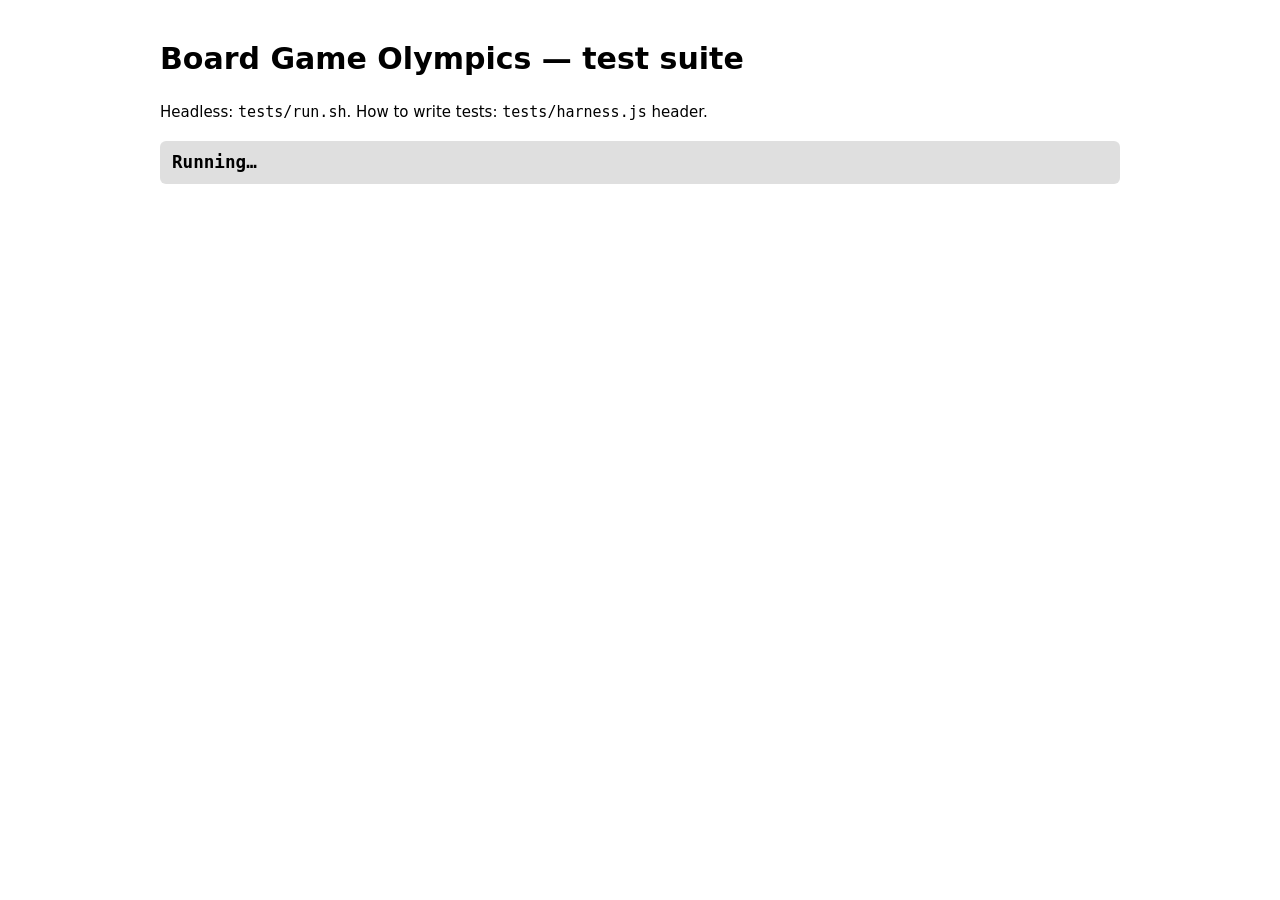
<file: tests/index.html>
<!doctype html>
<!--
  tests/index.html: browser test runner page (ADR-001).

  Manual run:   from the repo root run `python3 -m http.server 8000`,
                then open http://localhost:8000/tests/
  Headless run: tests/run.sh. It opens this page as /tests/?report, which makes
                the page POST its results to tests/server.py. It runs the suite
                once per time zone, adding &tz=<zone> to say which one it set
                (ADR-022); test_008 checks the browser really is in that zone.

  data-test-page tells app modules they are being imported for testing, so
  importing public/js/app.js never starts the real app.
-->
<html lang="en" data-test-page>
<head>
  <meta charset="utf-8">
  <meta name="viewport" content="width=device-width, initial-scale=1">
  <title>Board Game Olympics — Tests</title>
  <!-- Empty icon: stops the browser requesting /favicon.ico, which would show up as a 404 in run.sh output. -->
  <link rel="icon" href="data:,">
  <style>
    :root { color-scheme: light dark; }
    body { font: 15px/1.5 system-ui, sans-serif; margin: 0 auto; max-width: 960px; padding: 16px; }
    pre { white-space: pre-wrap; word-break: break-word; }
    #summary { font-size: 1.1rem; font-weight: 600; padding: 8px 12px; border-radius: 6px; }
    #summary[data-status="running"] { background: #8884; }
    #summary[data-status="pass"] { background: #2e8b5733; }
    #summary[data-status="fail"], #summary[data-status="crash"] { background: #d6282833; }
    #report .fail { color: #d62828; font-weight: 600; }
  </style>

  <script>
    /*
     * Crash reporter. If tests/harness.js or the runner module below has a
     * syntax error, the module never runs and no report would ever arrive;
     * run.sh would only fail at its timeout. Errors before the harness starts
     * are therefore reported immediately. Once the harness is running, errors
     * are its job and this listener ignores them.
     */
    window.__harnessStarted = false;
    window.__REPORT_ENDPOINT = '/__test-report__';
    window.__shouldPostReport = new URLSearchParams(location.search).has('report');
    // Capture phase (third argument true) also catches load failures such as a
    // 404 on harness.js. Those fire on the <script> element and don't bubble.
    window.addEventListener('error', function (event) {
      if (window.__harnessStarted) {
        return;
      }
      var detail = event.message ||
        (event.target && event.target.tagName ? 'failed to load a <' + event.target.tagName.toLowerCase() + '>' : 'unknown error');
      var message = 'Test page crashed before the harness started: ' + detail +
        (event.filename ? ' (' + event.filename + ':' + event.lineno + ')' : '');
      var summary = document.getElementById('summary');
      if (summary) {
        summary.textContent = message;
        summary.setAttribute('data-status', 'crash');
      }
      if (window.__shouldPostReport) {
        fetch(window.__REPORT_ENDPOINT, {
          method: 'POST',
          headers: { 'Content-Type': 'application/json' },
          body: JSON.stringify({ status: 'crash', summary: message, lines: [] })
        });
      }
    }, true);
  </script>
</head>
<body>
  <h1>Board Game Olympics — test suite</h1>
  <p>Headless: <code>tests/run.sh</code>. How to write tests: <code>tests/harness.js</code> header.</p>

  <pre id="summary" data-status="running">Running…</pre>
  <pre id="report"></pre>

  <script type="module">
    import { defaultRunner, formatReport } from './harness.js';

    window.__harnessStarted = true;

    /*
     * TEST REGISTRY: list every test module here, in issue order.
     * A module that fails to load (missing file, syntax error) is reported as a
     * failed test, never silently skipped.
     */
    const TEST_MODULES = [
      './js/test_001_harness.js',
      './js/test_006_theme.js',
      './js/test_007_cookie_storage.js',
      './js/test_008_util.js',
      './js/test_009_router.js',
      './js/test_010_landing.js',
      './js/test_011_auth.js',
    ];

    for (const path of TEST_MODULES) {
      try {
        await import(path);
      } catch (error) {
        defaultRunner.recordLoadError(path, error);
      }
    }

    const report = await defaultRunner.run();
    const { summary, lines } = formatReport(report);
    const status = report.ok ? 'pass' : 'fail';

    const reportElement = document.getElementById('report');
    for (const line of lines) {
      const span = document.createElement('span');
      span.className = line.ok ? 'pass' : 'fail';
      span.textContent = `${line.text}\n`;
      reportElement.append(span);
    }

    const summaryElement = document.getElementById('summary');
    summaryElement.textContent = summary;
    summaryElement.dataset.status = status;
    document.title = `${report.ok ? '✓' : '✗'} ${summary}`;

    if (window.__shouldPostReport) {
      try {
        const response = await fetch(window.__REPORT_ENDPOINT, {
          method: 'POST',
          headers: { 'Content-Type': 'application/json' },
          // run.sh prints the zone beside the summary, so each run's coverage is visible.
          body: JSON.stringify({ status, summary, lines, timeZone: Intl.DateTimeFormat().resolvedOptions().timeZone }),
        });
        if (!response.ok) {
          throw new Error(`HTTP ${response.status}`);
        }
      } catch (error) {
        // Most likely served by plain `python3 -m http.server`, which has no
        // report endpoint. The on-page results above are still valid.
        console.error('Could not post the test report (is tests/server.py serving this page?):', error);
      }
    }
  </script>
</body>
</html>
</file>
